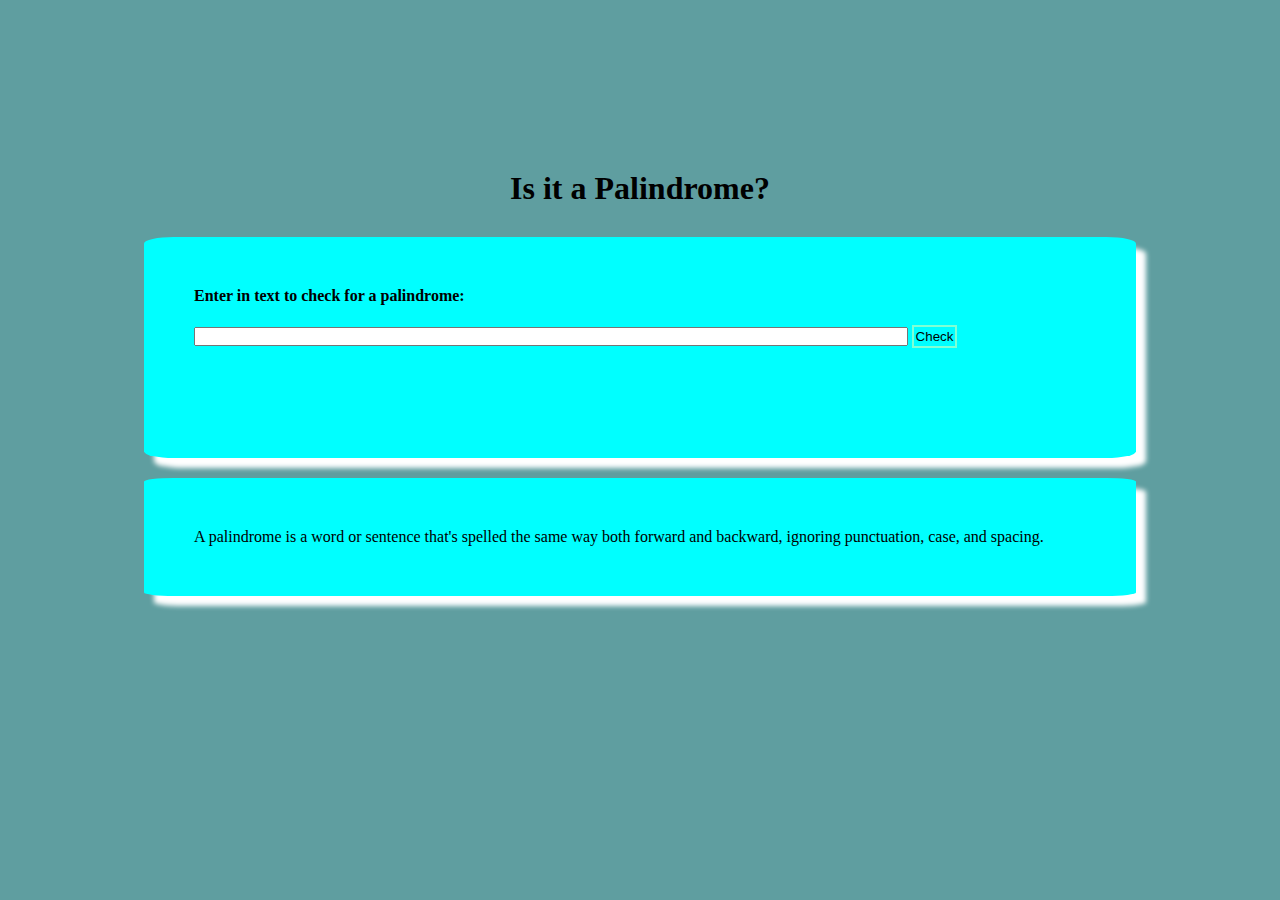
<file: palindrome/index.html>
<!DOCTYPE html>
<html lang="en">

<head>
    <meta charset="UTF-8">
    <meta name="viewport" content="width=device-width, initial-scale=1.0">
    <title>Document</title>
    <link rel="stylesheet" href="./styles.css">
</head>

<body>
    <main>
        <h1>Is it a Palindrome?</h1>
        <form action="">
            <label for="text-input">Enter in text to check for a palindrome:</label>
            <input type="text" name="" id="text-input">
            <button type="button" id="check-btn">Check</button>
            <div id="result"></div>
        </form>
        <p>A palindrome is a word or sentence that's spelled the same way both forward and backward, ignoring
            punctuation, case,
            and spacing.</p>
    </main>
    <script src="./script.js"></script>
</body>

</html>
</file>
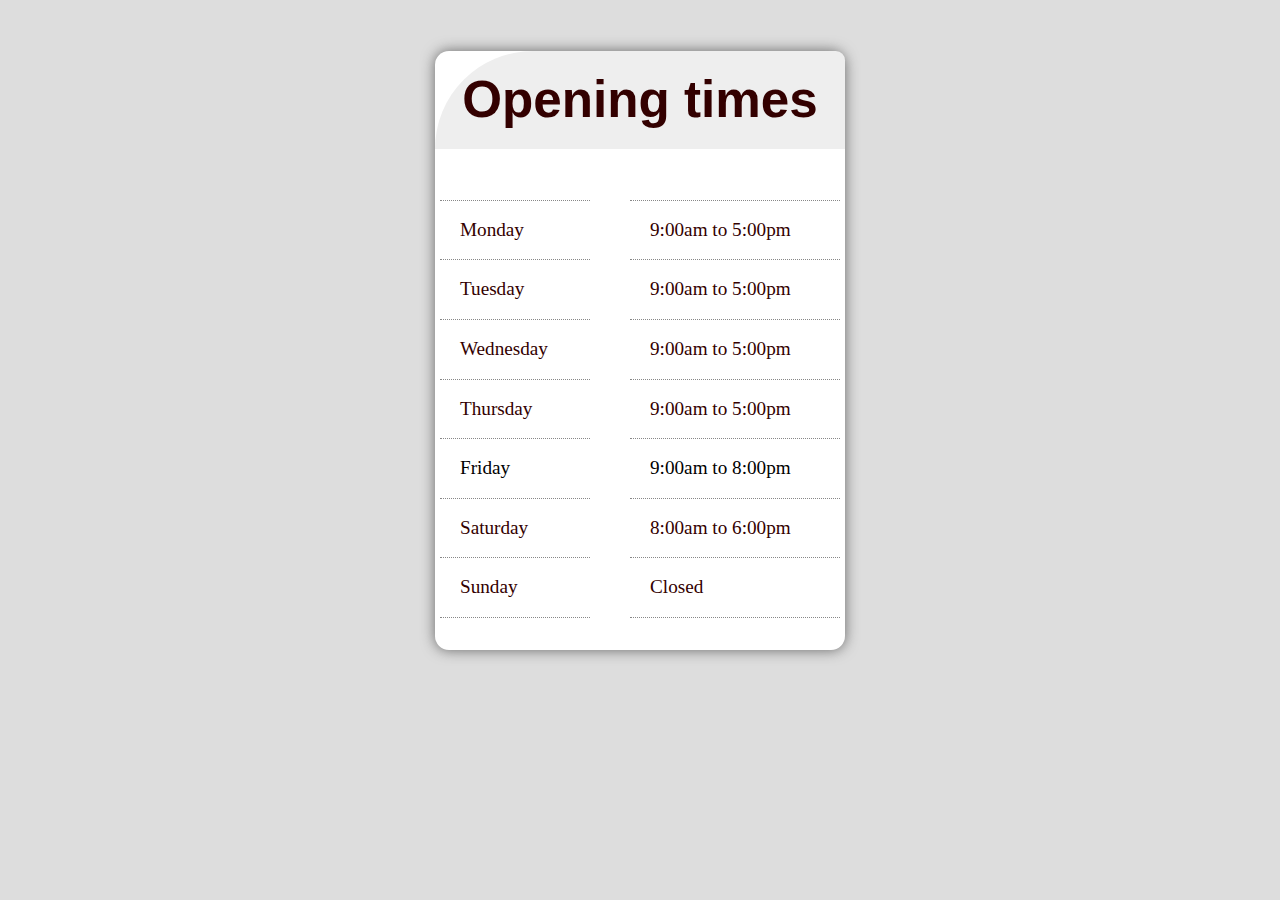
<file: coreModules/webStands/1.3/shoptime/index.html>
<!DOCTYPE html>
<html lang="en">

<head>
    <meta charset="UTF-8">
    <meta name="viewport" content="width=device-width, initial-scale=1.0">
    <title>Document</title>
    <link rel="stylesheet" href="style.css">
</head>

<body>
    <!-- open widget -->
    
    <section id="widget"> 
        <h3>Opening times</h3>
        <dl>
            <dt>Monday</dt>
            <dd>9:00am to 5:00pm</dd>
            <dt>Tuesday</dt>
            <dd>9:00am to 5:00pm</dd>
            <dt>Wednesday</dt>
            <dd>9:00am to 5:00pm</dd>
            <dt>Thursday</dt>
            <dd>9:00am to 5:00pm</dd>
            <dt>Friday</dt>
            <dd>9:00am to 8:00pm</dd>
            <dt>Saturday</dt>
            <dd>8:00am to 6:00pm</dd>
            <dt>Sunday</dt>
            <dd>Closed</dd>
        </dl>
    </section> 

    <!-- close widget-->

    <!-- This is to contain the script tag  -->
    <script src="script.js"></script>
</body>

</html>
</file>
<file: palindrome/styles.css>
*,
*::before,
*::after {
    margin: 0;
    padding: 0;
    box-sizing: border-box;
}

body {
    background-color: cadetblue;
}

main {
    margin: 150px auto;
    width: 100%;
    padding: 20px;
    display: flex;
    flex-direction: column;
    align-items: center;
    /* background-color: bisque; */
}

form {
    margin-top: 30px;
    padding: 50px;
    background-color: aqua;
    border-radius: 3%;
    box-shadow: 10px 10px 5px white;
    width: 80%;
}

label {
    display: block;
    width: 100%;
    margin-bottom: 20px;
    font-weight: bold;
}

input {
    width: 80%;
}

p {
    padding: 50px;
    margin-top: 20px;
    width: 80%;
    background-color: aqua;
    border-radius: 3%;
    box-shadow: 10px 10px 5px white;
}

button {
    background-color: aqua;
    border: 2px solid aquamarine;
    padding: 2px;

}

button:hover {
    background-color: yellow;
    cursor: pointer;
}

#result {
    padding: 20px;
    margin-top: 20px;
}
</file>
<file: coreModules/webStands/1.3/shoptime/style.css>
body {
    font-weight: 200;
    color: #300;
    background-color: #ddd;
}

#widget {
    background-color: #fff;
    width: 410px;
    padding: 0 0 2.0rem;
    border-radius: 14px;
    margin: 2.0rem auto 0;
    box-shadow: 0 0 14px#666;
    transition-duration: 450ms;

}

#widget:hover {
    transform: scale(1.02);
    box-shadow: 0 0 30px #666;
}

#widget h3 {
    font-family: 'Fira Sans Condensed', Arial, Helvetica, sans-serif;
    font-weight: 600;
    font-size: 3.2rem;
    text-align: center;
    background-color: #eee;
    padding: 1.2rem 0;
    border-top-left-radius: 150px;
    border-top-right-radius: 14px;
}

#widget dl {
    display: grid;
    grid-template-columns: 150px 250px;
    width: 400px;
    font-size: 1.2rem;
    line-height: 3;
    margin: 1.7rem auto 0;
}

#widget dt,
#widget dd {
    padding: 0 0 1px 20px;
    border-bottom: 1px dotted #888;
}

#widget dt:first-of-type,
#widget dd:first-of-type {
    border-top: 1px dotted #888;
}


.today,
.today+dd {
    font-weight: 400;
    color: #000;
}
</file>
